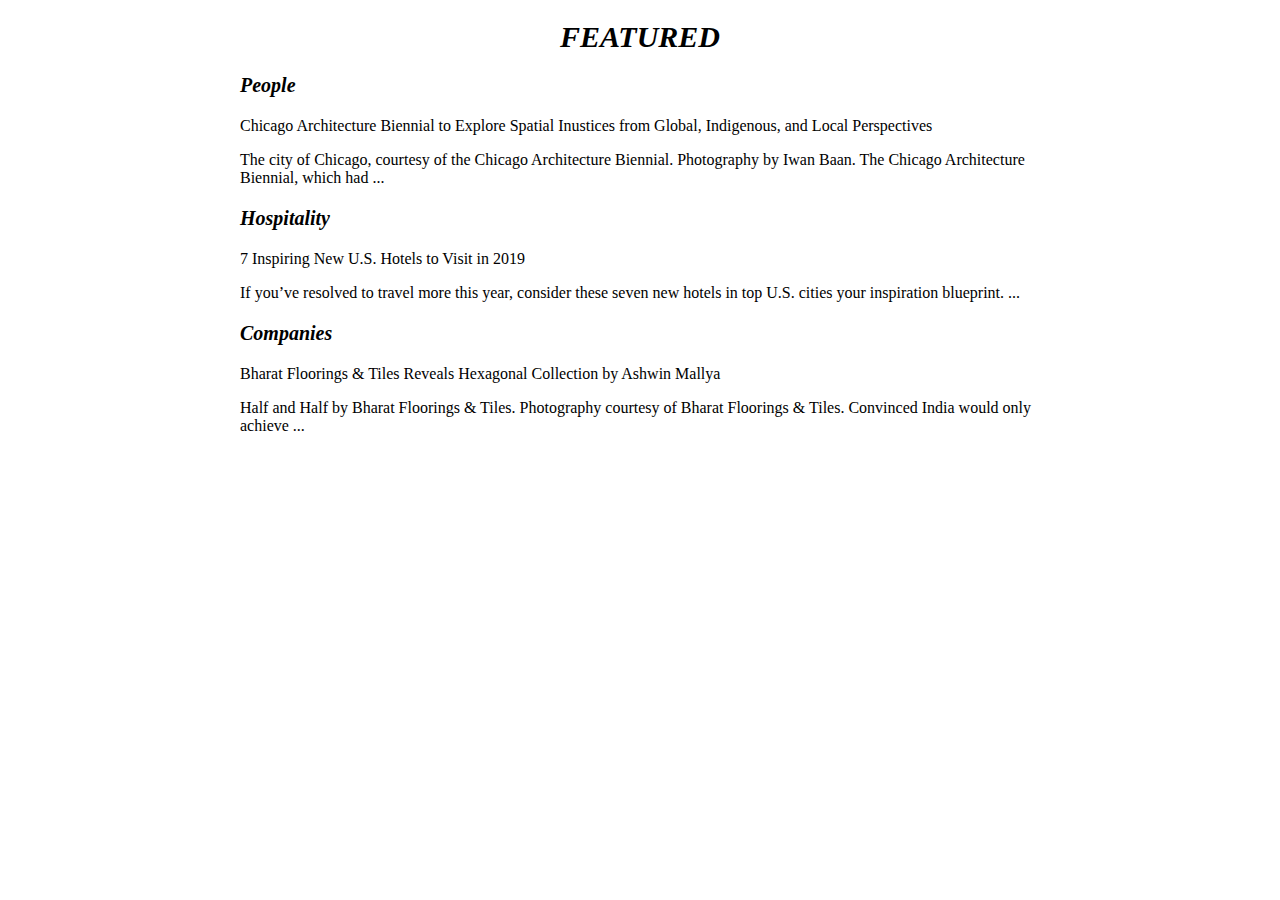
<file: 01. Font-size-variables/Solution/index.html>
<!DOCTYPE html>
<html lang="en">
<head>
    <meta charset="UTF-8">
    <meta name="viewport" content="width=device-width, initial-scale=1.0">
    <meta http-equiv="X-UA-Compatible" content="ie=edge">
    <link rel="stylesheet" href="style.css">
    <title>Font Size Variables</title>
</head>
<body>

    <div class="site">
        <header class="site-header">
          <h1>FEATURED</h1>
        </header>
        <main class="site-content">
          <h3>People</h3>  
             <p>Chicago Architecture Biennial to Explore Spatial Inustices from Global, Indigenous, and Local Perspectives</p>
             <p>The city of Chicago, courtesy of the Chicago Architecture Biennial. Photography by Iwan Baan. The Chicago Architecture Biennial, which had ...</p>
         <h3>Hospitality</h3>
            <p>7 Inspiring New U.S. Hotels to Visit in 2019</p>
            <p>If you’ve resolved to travel more this year, consider these seven new hotels in top U.S. cities your inspiration blueprint. ...</p>
        <h3>Companies</h3>
            <p>Bharat Floorings & Tiles Reveals Hexagonal Collection by Ashwin Mallya</p>
            <p>Half and Half by Bharat Floorings & Tiles. Photography courtesy of Bharat Floorings & Tiles. Convinced India would only achieve ...</p>
        </main>
        <footer class="site-footer">

        </footer>
    </div>

</body>
</html>
</file>
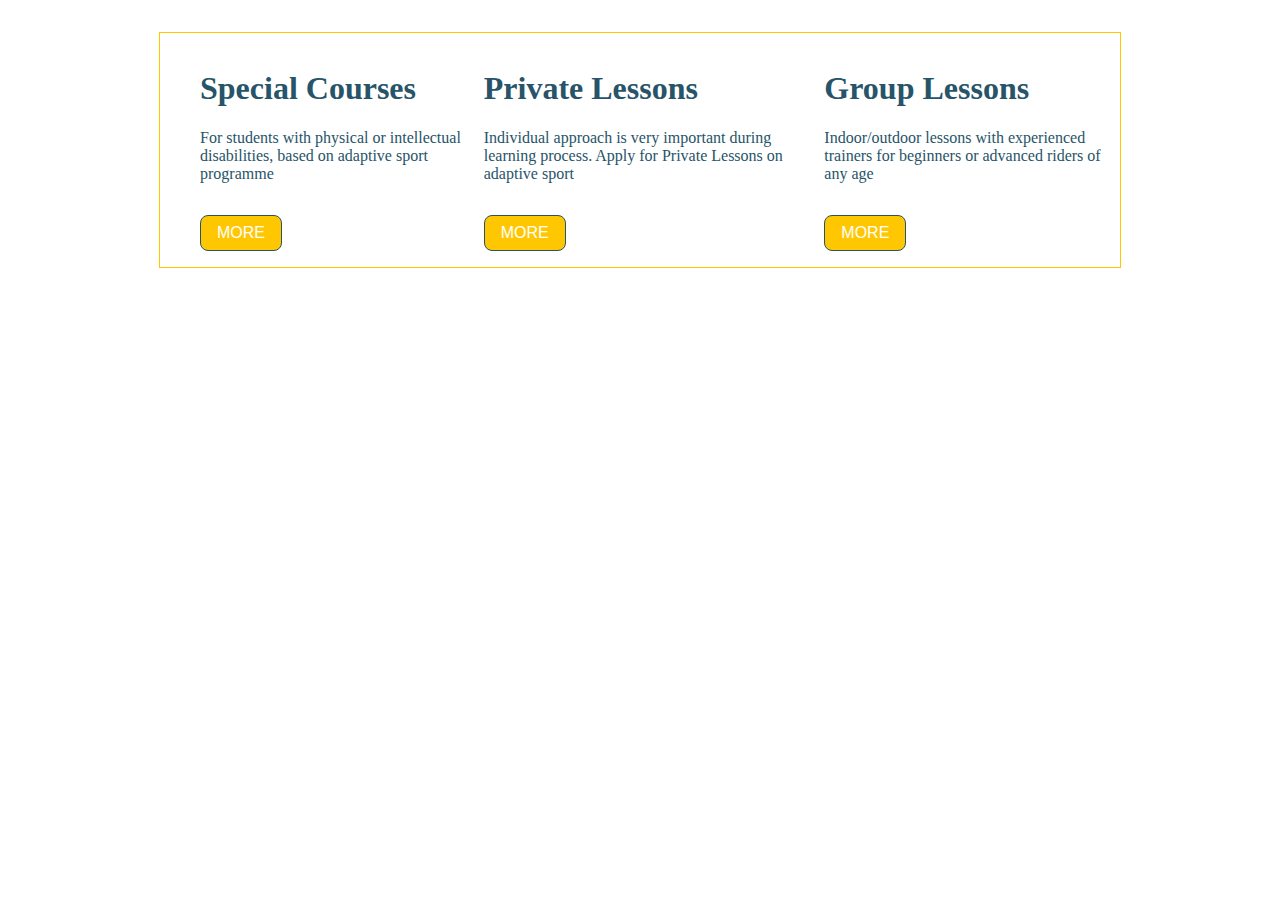
<file: 02. Color-variables/Solution/index.html>
<!DOCTYPE html>
<html lang="en">
<head>
    <meta charset="UTF-8">
    <meta name="viewport" content="width=device-width, initial-scale=1.0">
    <meta http-equiv="X-UA-Compatible" content="ie=edge">
    <link rel="stylesheet" href="style.css">
    <title>Color Variables</title>
</head>
<body>

    <div class="site">

        <section class="site-section">
            <ul>
                <li>
                    <h1>Special Courses</h1>
                    <p>For students with physical or intellectual disabilities, based on adaptive sport programme</p>
                    <button type="button">MORE</button>
                </li>
                <li>
                    <h1>Private Lessons</h1>
                    <p>Individual approach is very important during learning process. Apply for Private Lessons on adaptive sport</p>
                    <button type="button">MORE</button>
                </li>
                <li>
                    <h1>Group Lessons</h1>
                    <p>Indoor/outdoor lessons with experienced trainers for beginners or advanced riders of any age</p>
                    <button type="button">MORE</button>
                </li>
            </ul>
        </section>

    </div>

</body>
</html>
</file>
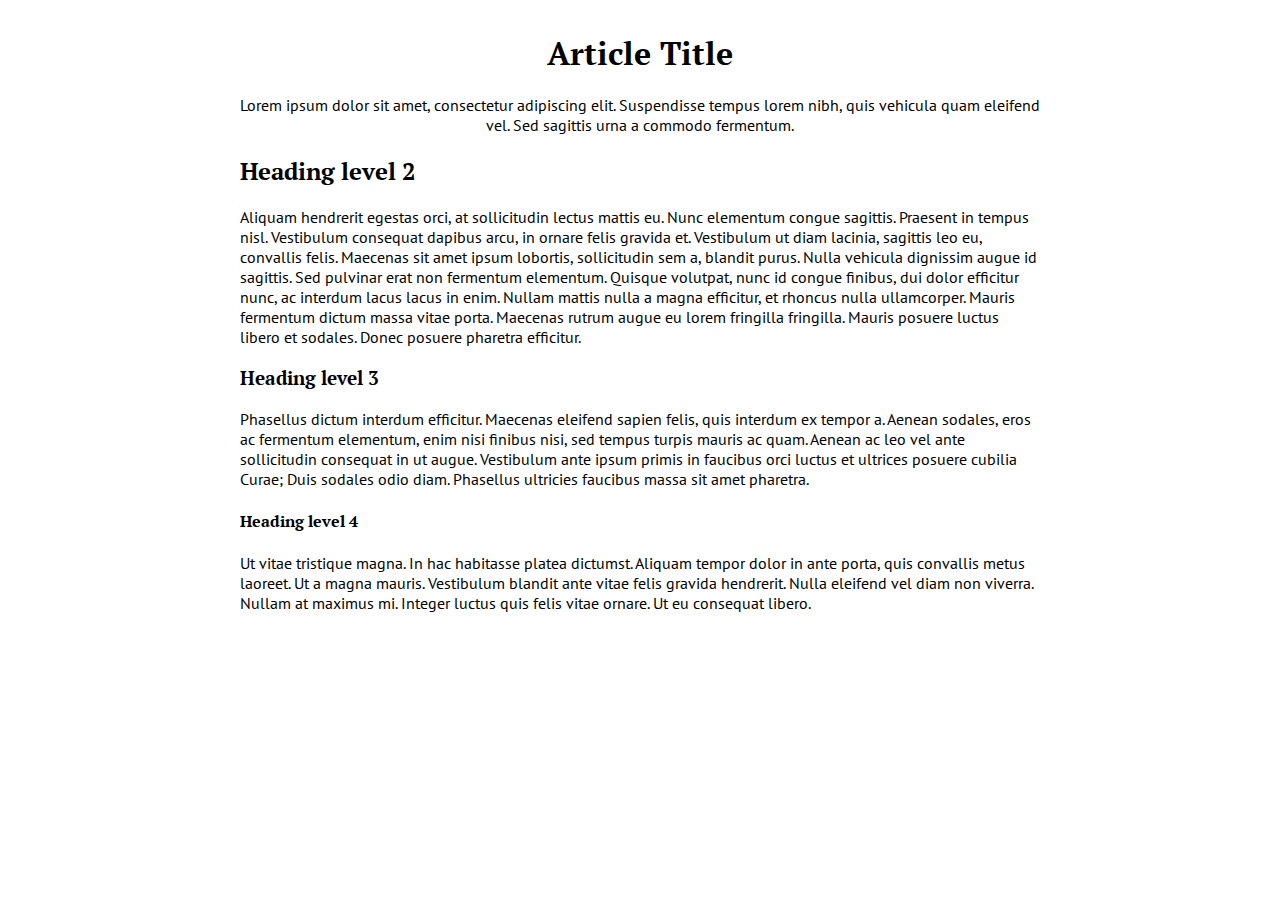
<file: 03. Font-family-variables/Solution/index.html>
<!DOCTYPE html>
<html lang="en">
<head>
    <meta charset="UTF-8">
    <meta name="viewport" content="width=device-width, initial-scale=1.0">
    <meta http-equiv="X-UA-Compatible" content="ie=edge">
    <link rel="stylesheet" href="style.css">
    <title>Font Family Variables</title>
</head>
<body>
    <article>
        <header>
            <h1>Article Title</h1>
            <p>Lorem ipsum dolor sit amet, consectetur adipiscing elit. Suspendisse tempus lorem nibh, quis vehicula quam eleifend vel. Sed sagittis urna a commodo fermentum.</p>
        </header>
        <section>
            <h2>Heading level 2</h2>
            <p>Aliquam hendrerit egestas orci, at sollicitudin lectus mattis eu. Nunc elementum congue sagittis. Praesent in tempus nisl. Vestibulum consequat dapibus arcu, in ornare felis gravida et. Vestibulum ut diam lacinia, sagittis leo eu, convallis felis. Maecenas sit amet ipsum lobortis, sollicitudin sem a, blandit purus. Nulla vehicula dignissim augue id sagittis. Sed pulvinar erat non fermentum elementum. Quisque volutpat, nunc id congue finibus, dui dolor efficitur nunc, ac interdum lacus lacus in enim. Nullam mattis nulla a magna efficitur, et rhoncus nulla ullamcorper. Mauris fermentum dictum massa vitae porta. Maecenas rutrum augue eu lorem fringilla fringilla. Mauris posuere luctus libero et sodales. Donec posuere pharetra efficitur.</p>
            <h3>Heading level 3</h3>
            <p>Phasellus dictum interdum efficitur. Maecenas eleifend sapien felis, quis interdum ex tempor a. Aenean sodales, eros ac fermentum elementum, enim nisi finibus nisi, sed tempus turpis mauris ac quam. Aenean ac leo vel ante sollicitudin consequat in ut augue. Vestibulum ante ipsum primis in faucibus orci luctus et ultrices posuere cubilia Curae; Duis sodales odio diam. Phasellus ultricies faucibus massa sit amet pharetra.</p>
            <h4>Heading level 4</h4>
            <p>Ut vitae tristique magna. In hac habitasse platea dictumst. Aliquam tempor dolor in ante porta, quis convallis metus laoreet. Ut a magna mauris. Vestibulum blandit ante vitae felis gravida hendrerit. Nulla eleifend vel diam non viverra. Nullam at maximus mi. Integer luctus quis felis vitae ornare. Ut eu consequat libero.</p>
        </section>
    </article>
</body>
</html>
</file>
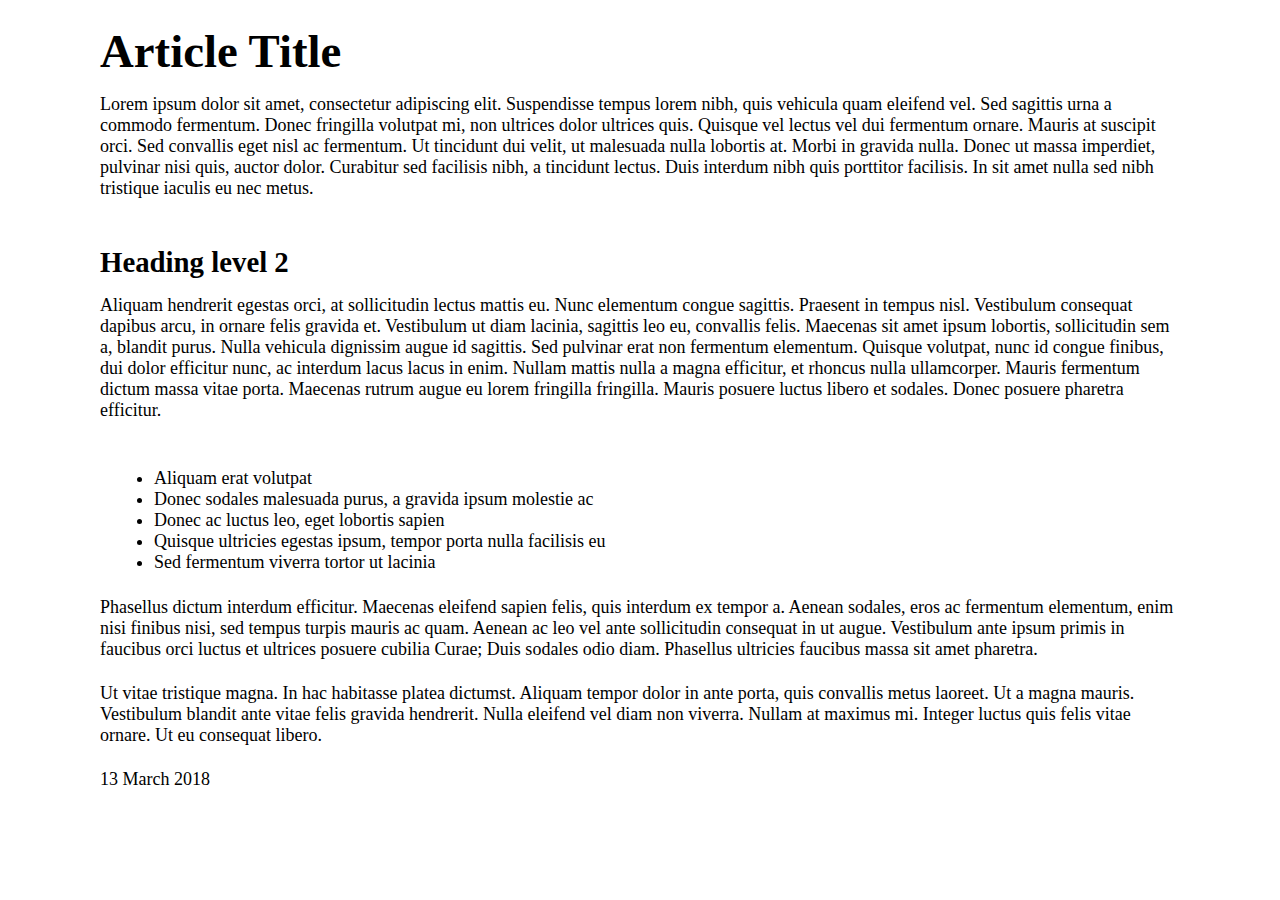
<file: 04. Typography-with-CSS-variables/Solution/index.html>
<!DOCTYPE html>
<html lang="en">
<head>
    <meta charset="UTF-8">
    <meta name="viewport" content="width=device-width, initial-scale=1.0">
    <meta http-equiv="X-UA-Compatible" content="ie=edge">
    <link rel="stylesheet" href="style.css">
    <title>Demo progect</title>
</head>
<body>  

    <div class="site">
        <header class="site-header">
            <h1>Article Title</h1>
            <p>Lorem ipsum dolor sit amet, consectetur adipiscing elit. Suspendisse tempus lorem nibh, quis vehicula quam eleifend vel. Sed sagittis urna a commodo fermentum. Donec fringilla volutpat mi, non ultrices dolor ultrices quis. Quisque vel lectus vel dui fermentum ornare. Mauris at suscipit orci. Sed convallis eget nisl ac fermentum. Ut tincidunt dui velit, ut malesuada nulla lobortis at. Morbi in gravida nulla. Donec ut massa imperdiet, pulvinar nisi quis, auctor dolor. Curabitur sed facilisis nibh, a tincidunt lectus. Duis interdum nibh quis porttitor facilisis. In sit amet nulla sed nibh tristique iaculis eu nec metus.</p>
        </header>
        <main class="site-main">
            <h2>Heading level 2</h2>
            <p>Aliquam hendrerit egestas orci, at sollicitudin lectus mattis eu. Nunc elementum congue sagittis. Praesent in tempus nisl. Vestibulum consequat dapibus arcu, in ornare felis gravida et. Vestibulum ut diam lacinia, sagittis leo eu, convallis felis. Maecenas sit amet ipsum lobortis, sollicitudin sem a, blandit purus. Nulla vehicula dignissim augue id sagittis. Sed pulvinar erat non fermentum elementum. Quisque volutpat, nunc id congue finibus, dui dolor efficitur nunc, ac interdum
            lacus lacus in enim. Nullam mattis nulla a magna efficitur, et rhoncus nulla ullamcorper. Mauris fermentum dictum massa vitae porta. Maecenas rutrum augue eu lorem fringilla fringilla. Mauris posuere luctus libero et sodales. Donec posuere pharetra efficitur.<p>
            <ul>
                <li>Aliquam erat volutpat</li>
                <li>Donec sodales malesuada purus, a gravida ipsum molestie ac</li>
                <li>Donec ac luctus leo, eget lobortis sapien</li>
                <li>Quisque ultricies egestas ipsum, tempor porta nulla facilisis eu</li>
                <li>Sed fermentum viverra tortor ut lacinia</li>
            </ul>

            <p>Phasellus dictum interdum efficitur. Maecenas eleifend sapien felis, quis interdum ex tempor a. Aenean sodales, eros ac fermentum elementum, enim nisi finibus nisi, sed tempus turpis mauris ac quam. Aenean ac leo vel ante sollicitudin consequat in ut augue. Vestibulum ante ipsum primis in faucibus orci luctus et ultrices posuere cubilia Curae; Duis sodales odio diam. Phasellus ultricies faucibus massa sit amet pharetra.</p>
            <p>Ut vitae tristique magna. In hac habitasse platea dictumst. Aliquam tempor dolor in ante porta, quis convallis metus laoreet. Ut a magna mauris. Vestibulum blandit ante vitae felis gravida hendrerit. Nulla eleifend vel diam non viverra. Nullam at maximus mi. Integer luctus quis felis vitae ornare. Ut eu consequat libero.</p>
        </main>
        <footer class="site-footer">
            <p>13 March 2018</p>
        </footer>
    </div>

</body>
</html>
</file>
<file: 01. Font-size-variables/Solution/style.css>
@import url('variables.css');
@import url('layout.css');
</file>
<file: 02. Color-variables/Solution/style.css>
@import url('variables.css');
@import url('layout.css');
</file>
<file: 03. Font-family-variables/Solution/style.css>
@import url('https://fonts.googleapis.com/css?family=PT+Sans:400,400i,700,700i|PT+Serif:400,400i,700,700i&display=swap');

@import url('variables.css');
@import url('layout.css');
</file>
<file: 04. Typography-with-CSS-variables/Solution/style.css>
@import url('variables.css');
@import url('reset.css');
@import url('typography.css');
</file>
